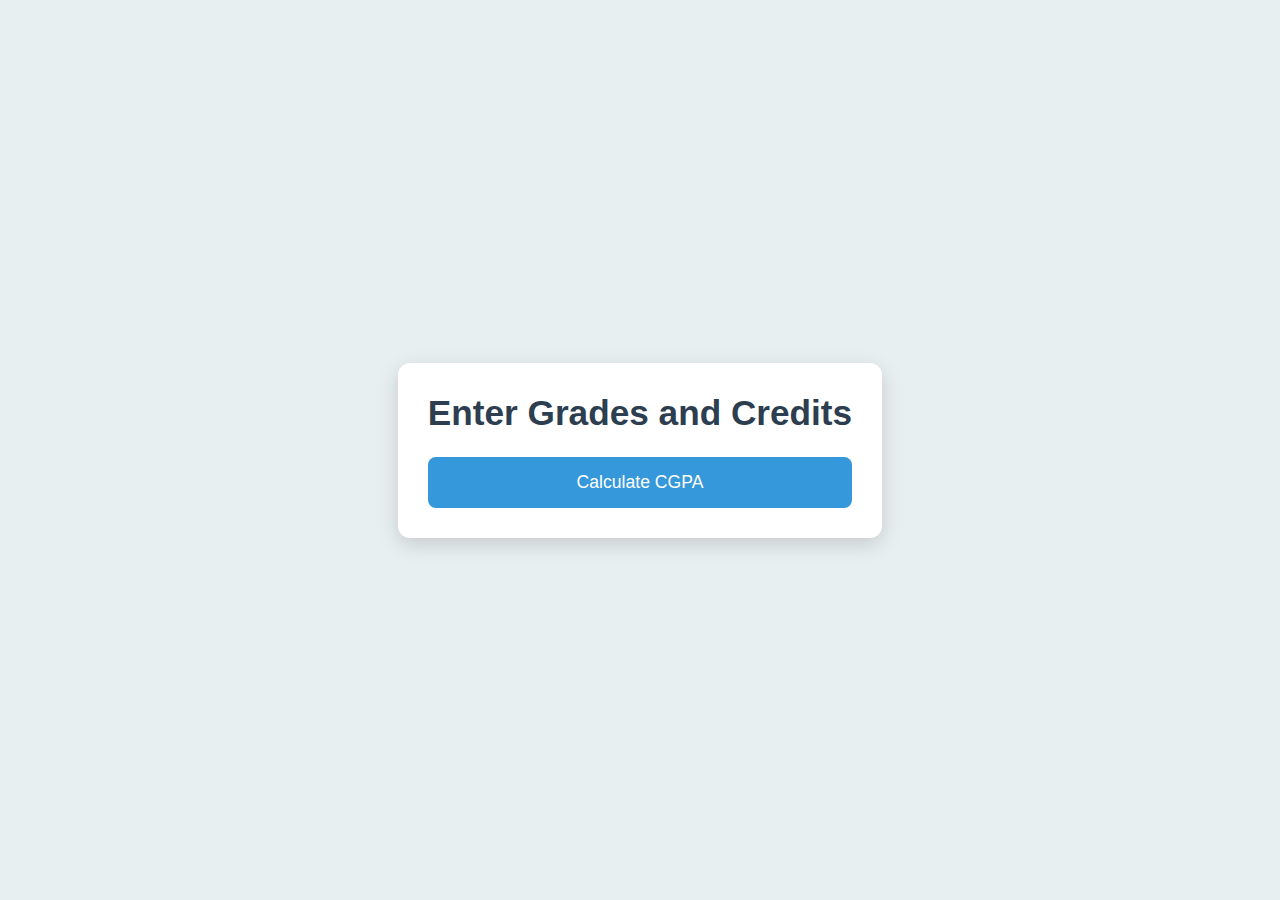
<file: enterGrades.html>
<!DOCTYPE html>
<html lang="en">
<head>
    <meta charset="UTF-8">
    <meta name="viewport" content="width=device-width, initial-scale=1.0">
    <title>Enter Grades and Credits</title>
    <link rel="stylesheet" href="enterGrades.css">
</head>
<body>
    <div class="container">
        <h1>Enter Grades and Credits</h1>
        <form id="gradesForm">
            <div id="inputFields"></div>
            <button type="button" onclick="calculateCGPA()">Calculate CGPA</button>
        </form>
        <div id="result"></div>
    </div>

    <script>
        window.onload = function() {
            const numSubjects = localStorage.getItem('numSubjects');
            const inputFields = document.getElementById('inputFields');
            inputFields.innerHTML = ''; // Clear previous inputs

            for (let i = 1; i <= numSubjects; i++) {
                inputFields.innerHTML += `
                    <div class="input-group">
                        <label>Grade ${i}:</label>
                        <input type="text" id="grade${i}">
                        <label>Credits:</label>
                        <input type="number" id="credits${i}" step="0.01">
                    </div>
                `;
            }
        };

        function calculateCGPA() {
            const numSubjects = localStorage.getItem('numSubjects');
            let totalPoints = 0;
            let totalCredits = 0;

            for (let i = 1; i <= numSubjects; i++) {
                const grade = document.getElementById('grade' + i).value.toUpperCase().trim();
                const credits = parseFloat(document.getElementById('credits' + i).value);

                totalPoints += convertGradeToPoint(grade) * credits;
                totalCredits += credits;
            }

            const cgpa = totalCredits > 0 ? (totalPoints / totalCredits).toFixed(2) : 0;
            document.getElementById('result').innerText = `Your CGPA is: ${cgpa}`;
        }

        function convertGradeToPoint(grade) {
            const gradePoints = {
                'O': 10,
                'A+': 9,
                'A': 8,
                'B+': 7,
                'B': 6,
                'C' : 5,
                'U' : 0,
                'AB' : 0,
                'W' : 0
              };
            return gradePoints[grade] || 0;
        }
    </script>
</body>
</html>
</file>
<file: enterGrades.css>
/* Basic Resets */
* {
  margin: 0;
  padding: 0;
  box-sizing: border-box;
}

html, body {
  height: 100%;
  font-family: 'Segoe UI', Tahoma, Geneva, Verdana, sans-serif;
  background-color: #e8eff1;
  color: #424242;
  display: flex;
  justify-content: center;
  align-items: center;
  padding: 20px;
}

.container {
  background: #ffffff;
  border-radius: 12px;
  box-shadow: 0 6px 20px rgba(0,0,0,0.15);
  padding: 30px;
  width: 100%;
  max-width: 540px;
  margin: auto;
}

h1 {
  color: #2c3e50;
  text-align: center;
  margin-bottom: 24px;
  font-size: 2.2rem;
}

.input-group {
  margin-bottom: 24px;
}

.input-group label {
  display: block;
  margin-bottom: 8px;
  font-weight: 600;
  color: #333;
  font-size: 1rem;
}

input[type="number"],
input[type="text"] {
  width: 100%;
  padding: 12px;
  border-radius: 8px;
  border: 1px solid #ccc;
  transition: border-color 0.3s, box-shadow 0.3s;
}

input[type="number"]:focus,
input[type="text"]:focus {
  border-color: #3498db;
  box-shadow: 0 0 8px rgba(52, 152, 219, 0.5);
}

button {
  width: 100%;
  padding: 15px;
  border: none;
  background-color: #3498db;
  color: white;
  font-size: 1.1rem;
  cursor: pointer;
  border-radius: 8px;
  transition: background-color 0.3s, transform 0.2s;
}

button:hover {
  background-color: #2980b9;
  transform: translateY(-2px);
}

@media (max-width: 600px) {
  .container {
      padding: 20px;
  }
  h1 {
      font-size: 1.8rem;
  }
}
</file>
